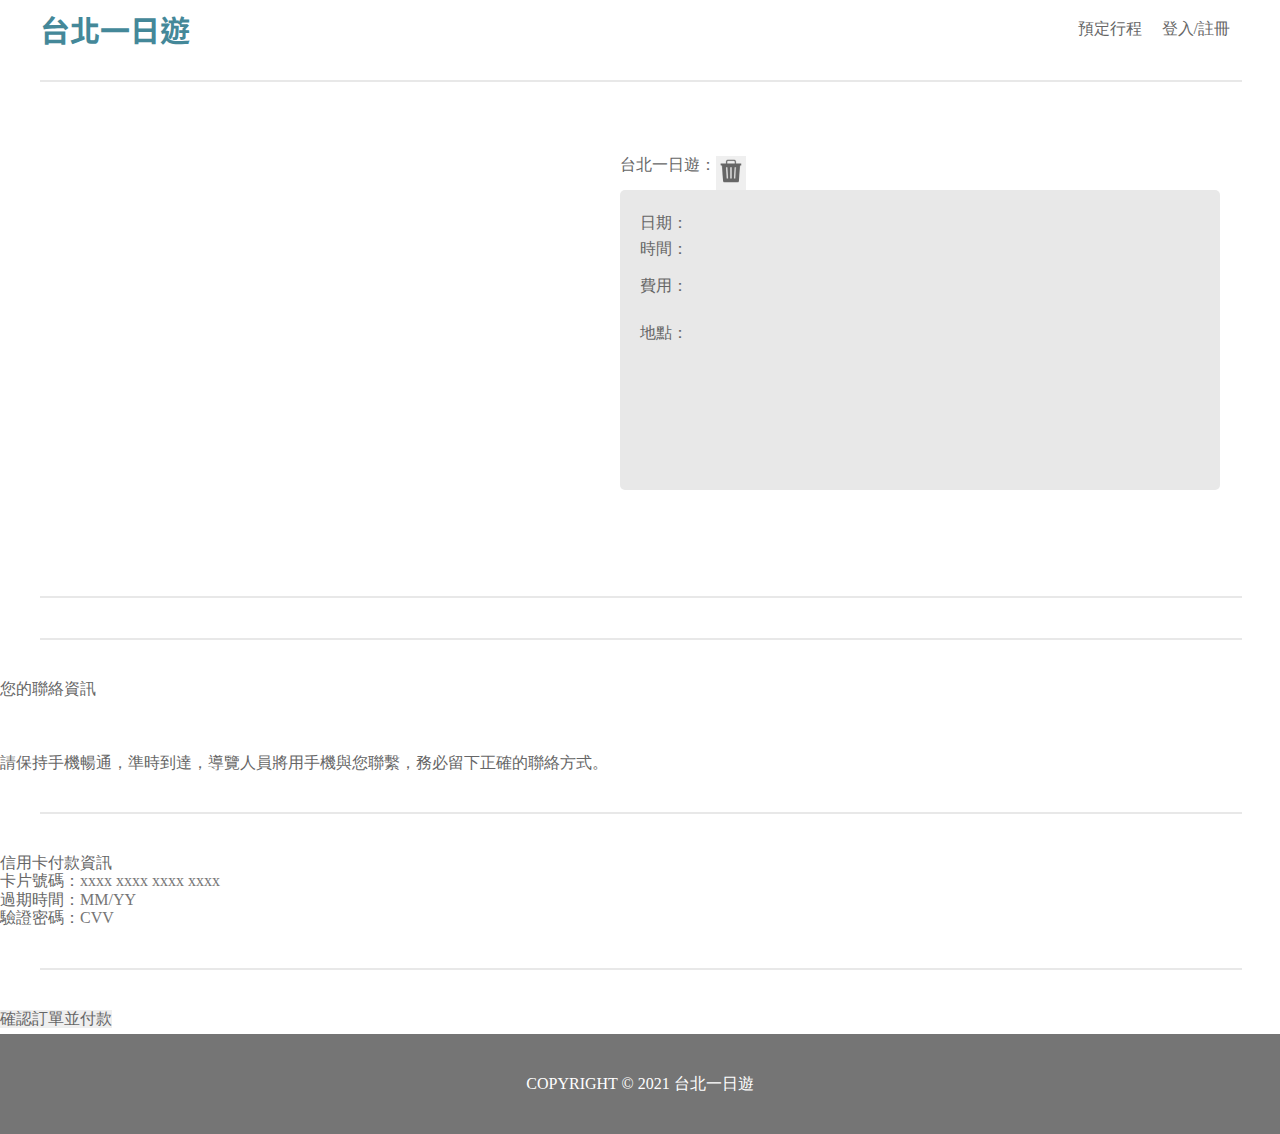
<file: static/booking.html>
<!DOCTYPE html>
<html lang="en">

<head>
  <meta charset="UTF-8">
  <meta name="viewport" content="width=device-width, initial-scale=1.0">
  <title>Booking</title>
  <link rel="preconnect" href="https://fonts.googleapis.com">
  <link rel="preconnect" href="https://fonts.gstatic.com" crossorigin>
  <link href="https://fonts.googleapis.com/css2?family=Noto+Sans+TC:wght@400;500;700&display=swap" rel="stylesheet">
  <link rel="stylesheet" href="/static/css/style.css">
  <script defer src="/static/js/booking.js"></script>
  <script defer src="/static/js/user.js"></script>
  <script defer src="/static/js/tappay.js"></script>
  <script src="https://js.tappaysdk.com/sdk/tpdirect/v5.18.0"></script>
</head>

<body>

  <nav class="navbar">
    <div class="container">
      <div class="d-flex justify-content-between align-items-center">
        <a href="/" style="text-decoration: none;">
          <h2 class="headline noto-sans-bold">台北一日遊</h2>
        </a>
        <ul class="navbar-list">
          <li><a href="/booking" class="navlist-item" id="navbarBooking">預定行程</a></li>
          <li><a href="#" class="navlist-item" id="navbarSignin">登入/註冊</a></li>
          <li><a href="#" class="navlist-item" id="navbarSignout" style="display: none;">登出系統</a></li>
        </ul>
      </div>
    </div>
  </nav>

  <main>

    <div>
      <div class="container">
        <p id="welcome-name"></p>
      </div>
    </div>

    <div>
      <div class="container">
        <hr style="border: 1px solid #E8E8E8; width: 100%; margin: 40px 0;">
      </div>
    </div>

    <div id="optionExist">
      <div class="p-relative attr-position">

        <section>
          <div class="attr-container">

            <div class="layout">

              <div class="picture-container">
                <div class="attr-img" id="imgId"></div>
              </div>

              <div class="profile">

                <div class="d-flex">
                  <div>台北一日遊：</div>
                  <div class="name"></div>
                  <button id="deleteBtn"><img src="/static/assets/delete.png" alt="deleteIcon"></button>
                </div>

                <div class="booking-form">

                  <div class="d-flex">
                    <p style="height: 35px; padding: 9px 0; box-sizing: border-box;" for="appt">日期：</p>
                    <div></div>
                  </div>

                  <div class="d-flex" style="margin-bottom: 15px; height: 22px;">
                    <p style="margin-right: 5px;">時間：</p>
                    <div></div>
                  </div>

                  <div class="d-flex" style="margin-bottom: 25px; height: 22px;">
                    <p>費用：</p>
                    <p id="amount"></p>
                  </div>

                  <div class="d-flex" style="margin-bottom: 25px; height: 22px;">
                    <p>地點：</p>
                    <p id="address"></p>
                  </div>

                </div>

              </div>

            </div>

              <hr style="border: 1px solid #E8E8E8; width: 100%; margin: 40px 0;">
          </div>
        </section>
      
        <div class="container">
          <hr style="border: 1px solid #E8E8E8; width: 100%; margin: 40px 0;">
        </div>

        <section>
          <p>您的聯絡資訊</p>
          <form id="contactForm">

            <p class="d-flex">
              <label for="clientName"></label>
              <input type="text">
            </p>

            <p class="d-flex">
              <label for="clientEmail"></label>
              <input type="text">
            </p>

            <p class="d-flex">
              <label for="clientPhone"></label>
              <input type="text">
            </p>

          </form>
          <p>請保持手機暢通，準時到達，導覽人員將用手機與您聯繫，務必留下正確的聯絡方式。</p>
        </section>

        <div class="container">
          <hr style="border: 1px solid #E8E8E8; width: 100%; margin: 40px 0;">
        </div>

        <section>
          <p>信用卡付款資訊</p>
          <form id="ccForm">

            <p class="d-flex">
              <label for="ccn">卡片號碼：</label>
              <input id="ccn" type="tel" inputmode="numeric" pattern="\d{16}" autocomplete="cc-number" placeholder="xxxx xxxx xxxx xxxx">
            </p>

            <p class="d-flex">
              <label for="clientCardExpire">過期時間：</label>
              <input id="cce" type="tel" inputmode="numeric" pattern="(0[1-9]|1[0-2])\/\d{2}" autocomplete="cc-exp" placeholder="MM/YY">
            </p>

            <p class="d-flex">
              <label for="clientCardCVV">驗證密碼：</label>
              <input id="ccc" type="tel" inputmode="numeric" pattern="\d{3}" autocomplete="cc-csc" placeholder="CVV">
            </p>

          </form>

        </section>

        <div class="container">
          <hr style="border: 1px solid #E8E8E8; width: 100%; margin: 40px 0;">
        </div>

        
        <div id="totalAmt"></div>
        <button>確認訂單並付款</button>
      </div>
    </div>

    <div id="optionNone"></div>


  </main>

  <footer class="footerDiv d-flex">
    <div>COPYRIGHT © 2021 台北一日遊</div>
  </footer>
</body>

</html>
</file>
<file: static/css/style.css>
/*! normalize.css v8.0.1 | MIT License | github.com/necolas/normalize.css */
/* Document
   ========================================================================== */
/**
 * 1. Correct the line height in all browsers.
 * 2. Prevent adjustments of font size after orientation changes in iOS.
 */
html {
  line-height: 1.15; /* 1 */
  -webkit-text-size-adjust: 100%; /* 2 */
}

/* Sections
   ========================================================================== */
/**
 * Remove the margin in all browsers.
 */
body {
  margin: 0;
}

/**
 * Render the `main` element consistently in IE.
 */
main {
  display: block;
}

/**
 * Correct the font size and margin on `h1` elements within `section` and
 * `article` contexts in Chrome, Firefox, and Safari.
 */
h1 {
  font-size: 2em;
  margin: 0;
}

h2 {
  margin: 0;
}

/* Grouping content
   ========================================================================== */
/**
 * 1. Add the correct box sizing in Firefox.
 * 2. Show the overflow in Edge and IE.
 */
hr {
  box-sizing: content-box; /* 1 */
  height: 0; /* 1 */
  overflow: visible; /* 2 */
}

/**
 * 1. Correct the inheritance and scaling of font size in all browsers.
 * 2. Correct the odd `em` font sizing in all browsers.
 */
pre {
  font-family: monospace, monospace; /* 1 */
  font-size: 1em; /* 2 */
}

/* Text-level semantics
   ========================================================================== */
/**
 * Remove the gray background on active links in IE 10.
 */
a {
  background-color: transparent;
}

/**
 * 1. Remove the bottom border in Chrome 57-
 * 2. Add the correct text decoration in Chrome, Edge, IE, Opera, and Safari.
 */
abbr[title] {
  border-bottom: none; /* 1 */
  text-decoration: underline; /* 2 */
  -webkit-text-decoration: underline dotted;
          text-decoration: underline dotted; /* 2 */
}

/**
 * Add the correct font weight in Chrome, Edge, and Safari.
 */
b,
strong {
  font-weight: bolder;
}

/**
 * 1. Correct the inheritance and scaling of font size in all browsers.
 * 2. Correct the odd `em` font sizing in all browsers.
 */
code,
kbd,
samp {
  font-family: monospace, monospace; /* 1 */
  font-size: 1em; /* 2 */
}

/**
 * Add the correct font size in all browsers.
 */
small {
  font-size: 80%;
}

/**
 * Prevent `sub` and `sup` elements from affecting the line height in
 * all browsers.
 */
sub,
sup {
  font-size: 75%;
  line-height: 0;
  position: relative;
  vertical-align: baseline;
}

sub {
  bottom: -0.25em;
}

sup {
  top: -0.5em;
}

/* Embedded content
   ========================================================================== */
/**
 * Remove the border on images inside links in IE 10.
 */
img {
  border-style: none;
}

/* Forms
   ========================================================================== */
/**
 * 1. Change the font styles in all browsers.
 * 2. Remove the margin in Firefox and Safari.
 */
button,
input,
optgroup,
select,
textarea {
  font-family: inherit; /* 1 */
  font-size: 100%; /* 1 */
  line-height: 1.15; /* 1 */
  margin: 0; /* 2 */
}

/**
 * Show the overflow in IE.
 * 1. Show the overflow in Edge.
 */
button,
input { /* 1 */
  overflow: visible;
}

/**
 * Remove the inheritance of text transform in Edge, Firefox, and IE.
 * 1. Remove the inheritance of text transform in Firefox.
 */
button,
select { /* 1 */
  text-transform: none;
}

/**
 * Correct the inability to style clickable types in iOS and Safari.
 */
button,
[type=button],
[type=reset],
[type=submit] {
  -webkit-appearance: button;
}

/**
 * Remove the inner border and padding in Firefox.
 */
button::-moz-focus-inner,
[type=button]::-moz-focus-inner,
[type=reset]::-moz-focus-inner,
[type=submit]::-moz-focus-inner {
  border-style: none;
  padding: 0;
}

/**
 * Restore the focus styles unset by the previous rule.
 */
button:-moz-focusring,
[type=button]:-moz-focusring,
[type=reset]:-moz-focusring,
[type=submit]:-moz-focusring {
  outline: 1px dotted ButtonText;
}

/**
 * Correct the padding in Firefox.
 */
fieldset {
  padding: 0.35em 0.75em 0.625em;
}

/**
 * 1. Correct the text wrapping in Edge and IE.
 * 2. Correct the color inheritance from `fieldset` elements in IE.
 * 3. Remove the padding so developers are not caught out when they zero out
 *    `fieldset` elements in all browsers.
 */
legend {
  box-sizing: border-box; /* 1 */
  color: inherit; /* 2 */
  display: table; /* 1 */
  max-width: 100%; /* 1 */
  padding: 0; /* 3 */
  white-space: normal; /* 1 */
}

/**
 * Add the correct vertical alignment in Chrome, Firefox, and Opera.
 */
progress {
  vertical-align: baseline;
}

/**
 * Remove the default vertical scrollbar in IE 10+.
 */
textarea {
  overflow: auto;
}

/**
 * 1. Add the correct box sizing in IE 10.
 * 2. Remove the padding in IE 10.
 */
[type=checkbox],
[type=radio] {
  box-sizing: border-box; /* 1 */
  padding: 0; /* 2 */
}

/**
 * Correct the cursor style of increment and decrement buttons in Chrome.
 */
[type=number]::-webkit-inner-spin-button,
[type=number]::-webkit-outer-spin-button {
  height: auto;
}

/**
 * 1. Correct the odd appearance in Chrome and Safari.
 * 2. Correct the outline style in Safari.
 */
[type=search] {
  -webkit-appearance: textfield; /* 1 */
  outline-offset: -2px; /* 2 */
}

/**
 * Remove the inner padding in Chrome and Safari on macOS.
 */
[type=search]::-webkit-search-decoration {
  -webkit-appearance: none;
}

/**
 * 1. Correct the inability to style clickable types in iOS and Safari.
 * 2. Change font properties to `inherit` in Safari.
 */
::-webkit-file-upload-button {
  -webkit-appearance: button; /* 1 */
  font: inherit; /* 2 */
}

/* Interactive
   ========================================================================== */
/*
 * Add the correct display in Edge, IE 10+, and Firefox.
 */
details {
  display: block;
}

/*
 * Add the correct display in all browsers.
 */
summary {
  display: list-item;
}

/* Misc
   ========================================================================== */
/**
 * Add the correct display in IE 10+.
 */
template {
  display: none;
}

/**
 * Add the correct display in IE 10.
 */
[hidden] {
  display: none;
}

input {
  color: inherit;
  border: none;
  outline: none;
  padding: 0;
  margin: 0;
}

button {
  color: inherit;
  border: none;
  outline: none;
  padding: 0;
  margin: 0;
}

ul {
  margin: 0;
  padding: 0;
}

p {
  margin: 0;
  padding: 0;
}

.noto-sans-bold {
  font-family: "Noto Sans TC", sans-serif;
  font-weight: 700;
}

.noto-sans-regular {
  font-family: "Noto Sans TC", sans-serif;
  font-weight: 400;
}

.noto-sans-medium {
  font-family: "Noto Sans TC", sans-serif;
  font-weight: 500;
}

.headline {
  font-size: 30px;
  line-height: 34px;
  color: #448899;
}

.dialog-title {
  font-size: 24px;
  line-height: 24px;
}

.header3 {
  font-family: "Noto Sans TC", sans-serif;
  font-weight: 700;
  font-size: 24px;
  line-height: 24px;
  height: 33px;
}

.description {
  line-height: 23.17px;
  margin-bottom: 30px;
}

.address {
  margin-bottom: 20px;
  line-height: 23.17px;
}

.transport {
  line-height: 23.17px;
  margin-bottom: 20px;
}

html,
body {
  margin: 0;
  padding: 0;
}

body {
  color: #666666;
  display: flex;
  flex-direction: column;
  min-height: 100vh;
}

.container {
  margin-right: auto;
  margin-left: auto;
}
@media (min-width: 360px) {
  .container {
    width: 95%;
  }
}
@media (min-width: 1280px) {
  .container {
    max-width: 1200px;
  }
}

.navbar {
  background-color: #ffffff;
  height: 34px;
  width: 100%;
  padding: 10px 0;
  position: fixed;
  z-index: 1;
}
.navbar .navbar-list {
  display: flex;
  list-style: none;
}
.navbar .navlist-item {
  padding: 10px;
  display: inline-block;
  text-decoration: none;
  color: #666666;
}
.navbar .navlist-item:hover, .navbar .navlist-item.active {
  color: orange;
}

.herosection {
  position: relative;
  height: 320px;
  overflow: hidden;
  width: 100dvw;
}

.headimage img {
  z-index: -1;
  position: absolute;
  width: 100%;
  height: auto;
  -o-object-fit: cover;
     object-fit: cover;
  min-width: 1600px;
}

.slogan {
  z-index: 1;
  height: 320px;
  color: #f8f8f8;
  display: flex;
  flex-direction: column;
  justify-content: center;
  padding: 0px 10px;
}
.slogan h1 {
  height: 41px;
  text-shadow: 0 0 30px #aabbcc;
  margin-bottom: 20px;
  font-size: 28px;
}
.slogan p {
  margin: 0px;
  height: 22px;
  margin-bottom: 20px;
}

.search {
  border-radius: 5px;
  display: flex;
  overflow: hidden;
  height: 46px;
  width: 400px;
  box-shadow: 0 0 20px #aabbcc;
}
@media (min-width: 360px) {
  .search {
    width: 285px;
  }
}
@media (min-width: 1280px) {
  .search {
    width: 400px;
  }
}
.search input {
  color: #757575;
  padding: 5px;
  width: 340px;
  box-sizing: border-box;
  border: none;
}
.search button {
  cursor: pointer;
  padding: 5px;
  width: 60px;
  height: 100%;
  box-sizing: border-box;
  background-color: #448899;
}
.search button img {
  pointer-events: none;
}

main {
  padding: 40px 0;
  flex: 1;
}

.mainbar .mainbar-list {
  width: 100%;
  height: 50px;
  display: flex;
  list-style: none;
}
.mainbar a {
  padding: 10px;
  display: inline-block;
  text-decoration: none;
  color: #666666;
}
.mainbar .mrt-list {
  display: flex;
  overflow-x: hidden;
  list-style: none;
  margin: 0;
  align-items: center;
}
.mainbar .mrt-item {
  cursor: pointer;
  text-align: center;
  flex: 0 0 auto;
  text-wrap: nowrap;
  padding: 5px 15px 5px 15px;
  gap: 4px;
  cursor: pointer;
}

.left-arrow:hover {
  content: url("/static/assets/hovered-left.png");
}

.right-arrow:hover {
  content: url("/static/assets/hovered-right.png");
}

.left-arrow,
.right-arrow {
  background-color: transparent;
  cursor: pointer;
}

.grid-attraction {
  display: grid;
  gap: 20px;
}
@media (min-width: 360px) {
  .grid-attraction {
    grid-template-columns: repeat(1, 1fr);
  }
}
@media (min-width: 1280px) {
  .grid-attraction {
    padding: 30px;
    grid-template-columns: repeat(4, 1fr);
  }
}

.attraction-group {
  border-radius: 5px;
  border: 1px solid #e8e8e8;
  overflow: hidden;
}
.attraction-group .attraction-top {
  position: relative;
  cursor: pointer;
}
@media (min-width: 360px) {
  .attraction-group .attraction-top {
    aspect-ratio: 3/2;
  }
}
@media (min-width: 1280px) {
  .attraction-group .attraction-top {
    width: 270px;
    height: 180px;
  }
}
.attraction-group .attraction-img {
  width: 100%;
  height: 100%;
  -o-object-fit: cover;
     object-fit: cover;
}
.attraction-group .attraction-name {
  position: absolute;
  padding: 10px;
  width: 100%;
  box-sizing: border-box;
  bottom: 0;
  background-color: rgba(0, 0, 0, 0.3);
  overflow: hidden;
  white-space: nowrap;
  text-overflow: ellipsis;
  color: #ffffff;
}
.attraction-group .attraction-info {
  padding: 10px;
  display: flex;
  justify-content: space-between;
  background-color: #ffffff;
}

.footerDiv {
  background-color: #757575;
  color: #ffffff;
  justify-content: center;
  align-items: center;
  height: 100px;
}

@media (min-width: 360px) {
  .hr-layout {
    border: none;
  }
}
@media (min-width: 1280px) {
  .hr-layout {
    border: 1px solid #e8e8e8;
    width: 100%;
  }
}

@media (min-width: 360px) {
  .attr-position {
    top: 14px;
  }
}
@media (min-width: 1280px) {
  .attr-position {
    top: 34px;
  }
}

.attr-container {
  margin-right: auto;
  margin-left: auto;
}
@media (min-width: 360px) {
  .attr-container {
    width: 100%;
  }
}
@media (min-width: 1280px) {
  .attr-container {
    max-width: 1200px;
  }
}

@media (min-width: 1280px) {
  .layout {
    display: flex;
  }
}

.picture-container {
  position: relative;
  justify-content: center;
  align-items: center;
  border-radius: 5px;
}
@media (min-width: 360px) {
  .picture-container {
    height: 350px;
  }
}
@media (min-width: 1280px) {
  .picture-container {
    width: 540px;
    height: 400px;
    overflow: hidden;
  }
}
.picture-container .attr-img {
  height: 100%;
  width: 100%;
  position: relative;
  margin: 0 auto;
}
.picture-container .attr-img img {
  height: 100%;
  width: 100%;
  -o-object-fit: cover;
     object-fit: cover;
  z-index: -1;
}
.picture-container .attr-img .imgCounter {
  position: absolute;
  width: 100%;
  z-index: 1;
  bottom: 12px;
  gap: 10px;
  display: inline-flex;
  align-items: center;
  justify-content: center;
}
.picture-container .attr-img .left-arrow,
.picture-container .attr-img .right-arrow {
  position: absolute;
  top: 50%;
  transform: translateY(-50%);
  cursor: pointer;
  display: flex;
  z-index: 1;
}
.picture-container .attr-img .left-arrow {
  left: 10px;
}
.picture-container .attr-img .right-arrow {
  right: 10px;
}
.picture-container .attr-img input[type=radio] {
  -webkit-appearance: none;
     -moz-appearance: none;
          appearance: none;
  border-radius: 50%;
  background-color: #ffffff;
  opacity: 75%;
  width: 12px;
  height: 12px;
}
.picture-container .attr-img input[type=radio]:checked {
  background-color: #000000;
  border: 1px #ffffff solid;
}

.profile {
  border-radius: 5px;
  background-color: #ffffff;
}
@media (min-width: 360px) {
  .profile {
    padding: 10px;
  }
}
@media (min-width: 1280px) {
  .profile {
    width: 600px;
    padding: 0;
    margin-left: 40px;
  }
}
.profile input[type=radio] {
  -webkit-appearance: none;
     -moz-appearance: none;
          appearance: none;
  border-radius: 50%;
  background-color: #ffffff;
  width: 20px;
  height: 20px;
  cursor: pointer;
}
.profile input[type=radio]:checked {
  background-color: #448899;
  border: 2px solid #ffffff;
}

.custom-input-date {
  position: relative;
  margin-bottom: 15px;
}

.custom-input-date input[type=date] {
  appearance: none;
  -webkit-appearance: none;
  -moz-appearance: none;
  background-color: #FFFFFF;
  width: 149px;
  height: 25px;
  padding: 5px 34px 5px 10px;
  color: black;
}

.custom-input-date input[type=date]::-webkit-calendar-picker-indicator {
  opacity: 0;
}

.custom-input-date .calendar-icon {
  position: absolute;
  left: 241px;
  top: 50%;
  transform: translateY(-50%);
  width: 24px;
  height: 24px;
  background: url("/static/assets/calendar.png") no-repeat center center;
  background-size: contain;
  cursor: pointer;
}

.category-mrt {
  margin-top: 15px;
  margin-bottom: 20px;
  height: 22px;
}

.booking-form {
  background-color: #e8e8e8;
  border-radius: 5px;
  box-sizing: border-box;
  padding: 15px 20px;
}
@media (min-width: 360px) {
  .booking-form {
    height: 300px;
  }
}

.profile-btn {
  color: #ffffff;
  background-color: #448899;
  width: 154px;
  height: 36px;
  padding: 10px 20px;
  border-radius: 5px;
  cursor: pointer;
}
.profile-btn:hover, .profile-btn.active {
  opacity: 0.5;
}

.bar-decoration {
  width: 340px;
  height: 10px;
  border-top-left-radius: 5px;
  border-top-right-radius: 5px;
  background: linear-gradient(100deg, #66aabb 10%, #337788 90%);
}

.modal {
  display: none;
  position: fixed;
  z-index: 1000;
  left: 50%;
  top: 80px;
  transform: translateX(-50%);
  width: 340px;
  background-color: white;
  border-radius: 6px;
  box-shadow: 0 4px 60px rgb(170, 170, 170);
}
.modal input {
  width: 278px;
  height: 5px;
  border-radius: 5px;
  color: #757575;
  border: 1px solid #CCCCCC;
  background-color: #FFFFFF;
  padding: 15px;
  margin: 5px 0;
}
.modal button {
  background-color: #448899;
  border-radius: 5px;
  padding: 10px 20px;
  height: 47px;
  width: 310px;
  color: #FFFFFF;
  text-align: center;
  margin: 5px 0;
  font-size: 19px;
  line-height: 16px;
  cursor: pointer;
}
.modal button:hover, .modal button.active {
  opacity: 0.5;
}
.modal a {
  text-decoration: none;
  color: #666666;
  font-size: 16px;
  line-height: 13.3px;
}

.closeBtn {
  position: absolute;
  top: 20px;
  left: 300px;
  text-align: center;
  cursor: pointer;
  width: 30px;
  height: 30px;
}

#overlay {
  display: none;
  position: fixed;
  z-index: 500;
  left: 0;
  top: 0;
  width: 100%;
  height: 100%;
  background: rgba(0, 0, 0, 0.25);
}

body.modal-active #content {
  pointer-events: none;
}

#msgSignup, #msgSignin {
  text-align: center;
  color: red;
  display: none;
  height: 22px;
  margin: 5px 0;
}

.d-flex {
  display: flex;
}

.justify-content-between {
  justify-content: space-between;
}

.align-items-center {
  align-items: center;
}

.p-relative {
  position: relative;
}

.p-absolute {
  position: absolute;
}/*# sourceMappingURL=style.css.map */
</file>
